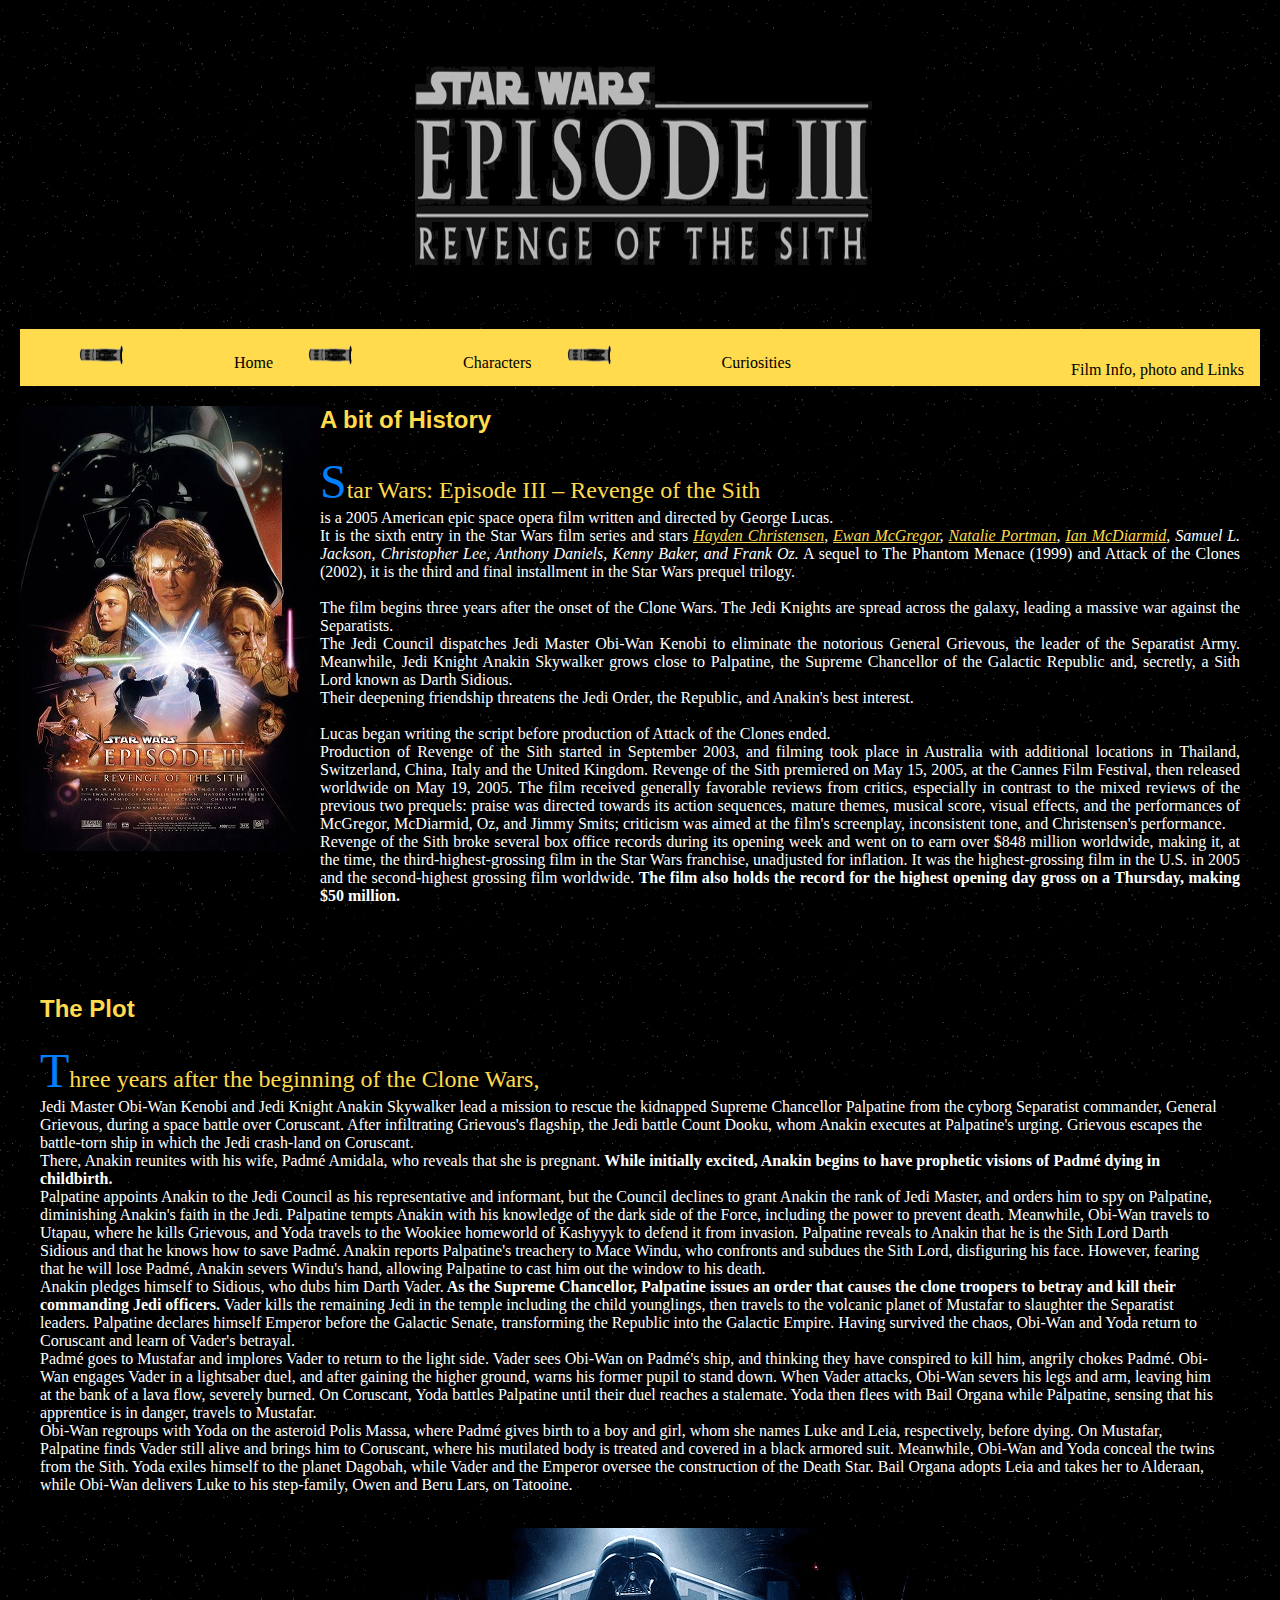
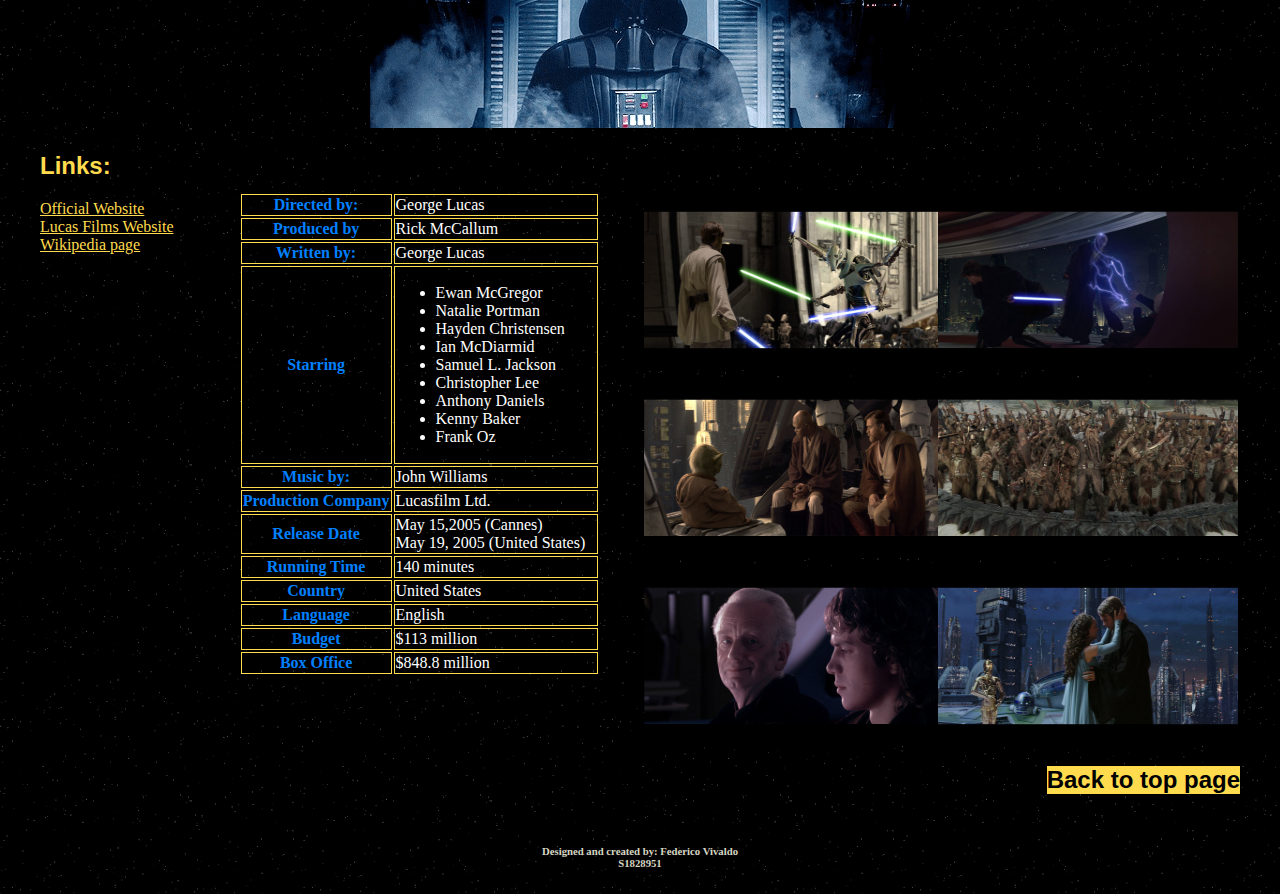
<file: CourseWork part a/IndexPage/Index.html>
<!DOCTYPE html>
<html lang="en">
<head>
<link rel="stylesheet" type="text/css" href="Movie.css">
<link rel="icon" href="../favicon.ico" sizes="16x16 32x32 48x48 64x64" type="image/vnd.microsoft.icon">
<meta charset="utf-8"> 
<title>Star Wars Episode III Revenge Of The Sith</title>



</head>


<body>
<a id="topL"></a>
<div class="cf">
<h1> 
<img class="top" src="SWFade1.png" alt="star wars logo"  id="imgFade">
<img class="bottom" src="SWEp3Title.jpeg" alt="starWarsTitle" id="imgTitle">  
</h1>
</div>



<div class="stickyNav">
<ul class="nav">

<li><a href="index.html">
<img src="../lightsabers/greenHilt1.png" alt="notfound"  class="ghilt">
<img src="../lightsabers/redSaber1.png" alt="notfound" class="gsaberR">
Home
</a></li>


<li><a href="../CharacterPage/CharacterPage.html">
<img src="../lightsabers/greenHilt1.png" alt="notfound"  class="ghilt">
<img src="../lightsabers/greenSaber1.png" alt="notfound" class="gsaberR">
Characters
</a></li>
<li><a href="../Curiosity/Curiosity.html">
<img src="../lightsabers/greenHilt1.png" alt="notfound"  class="ghilt">
<img src="../lightsabers/blueSaber1.png" alt="notfound" class="gsaberR">
Curiosities</a>
</li>

<li id="lidiv">
<a href="#InfoL">
<br>
Film Info, photo and Links

</a>
 </li>



</ul>
</div>

<div class="info">
<img  id="img1" src="SWEp3Poster.jpeg" alt="StarWarsPoster" >
<h2>A bit of History</h2>



<p>
Star Wars: Episode III – Revenge of the Sith <br>is a 2005 American epic space opera film written and directed by George Lucas.<br>
It is the sixth entry in the Star Wars film series and stars<em> <a href="../CharacterPage/CharacterPage.html#ani">Hayden Christensen</a>, 
<a href="../CharacterPage/CharacterPage.html#obi">Ewan McGregor</a>,
 <a href="../CharacterPage/CharacterPage.html#padme">Natalie Portman</a>,
 <a href="../CharacterPage/CharacterPage.html#palpatine">Ian McDiarmid</a>, Samuel L. Jackson, Christopher Lee, Anthony Daniels, Kenny Baker, and Frank Oz.</em>
A sequel to The Phantom Menace (1999) and Attack of the Clones (2002), it is the third and final installment in the Star Wars prequel trilogy.<br><br>

The film begins three years after the onset of the Clone Wars. 
The Jedi Knights are spread across the galaxy, leading a massive war against the Separatists.<br> 
The Jedi Council dispatches Jedi Master Obi-Wan Kenobi to eliminate the notorious General Grievous, the leader of the Separatist Army.
Meanwhile, Jedi Knight Anakin Skywalker grows close to Palpatine, the Supreme Chancellor of the Galactic Republic and, secretly, a Sith Lord known as Darth Sidious.<br> 
Their deepening friendship threatens the Jedi Order, the Republic, and Anakin's best interest.<br><br>

Lucas began writing the script before production of Attack of the Clones ended. <br>
Production of Revenge of the Sith started in September 2003, and filming took place in Australia with additional locations in Thailand, Switzerland, China, Italy and the United Kingdom.
Revenge of the Sith premiered on May 15, 2005, at the Cannes Film Festival, then released worldwide on May 19, 2005. 
The film received generally favorable reviews from critics, especially in contrast to the mixed reviews of the previous two prequels:
praise was directed towards its action sequences, mature themes, musical score, visual effects, and the performances of McGregor, McDiarmid, Oz, and Jimmy Smits; criticism was aimed at the film's screenplay, inconsistent tone, and Christensen's performance.<br>

Revenge of the Sith broke several box office records during its opening week and went on to earn over $848 million worldwide, making it, at the time, the third-highest-grossing film in the Star Wars franchise, unadjusted for inflation.
It was the highest-grossing film in the U.S. in 2005 and the second-highest grossing film worldwide.
<strong>The film also holds the record for the highest opening day gross on a Thursday, making $50 million.</strong> <br>

<br><br><br>
</p>
  

 </div>
 
 

<div class="plot">


 


<div class="plotp">
<h2>The Plot</h2>
<p>
Three years after the beginning of the Clone Wars,<br> Jedi Master Obi-Wan Kenobi and Jedi Knight Anakin Skywalker lead a mission to rescue the kidnapped Supreme Chancellor Palpatine from the cyborg Separatist commander, General Grievous, during a space battle over Coruscant. After infiltrating Grievous's flagship, the Jedi battle Count Dooku, whom Anakin executes at Palpatine's urging.
Grievous escapes the battle-torn ship in which the Jedi crash-land on Coruscant.<br>
There, Anakin reunites with his wife, Padmé Amidala, who reveals that she is pregnant. 
<strong>While initially excited, Anakin begins to have prophetic visions of Padmé dying in childbirth.</strong><br>

Palpatine appoints Anakin to the Jedi Council as his representative and informant, but the Council declines to grant Anakin the rank of Jedi Master, and orders him to spy on Palpatine, diminishing Anakin's faith in the Jedi.
Palpatine tempts Anakin with his knowledge of the dark side of the Force, including the power to prevent death. 
Meanwhile, Obi-Wan travels to Utapau, where he kills Grievous, and Yoda travels to the Wookiee homeworld of Kashyyyk to defend it from invasion. 
Palpatine reveals to Anakin that he is the Sith Lord Darth Sidious and that he knows how to save Padmé. Anakin reports Palpatine's treachery to Mace Windu, who confronts and subdues the Sith Lord, disfiguring his face.
 However, fearing that he will lose Padmé, Anakin severs Windu's hand, allowing Palpatine to cast him out the window to his death.<br> 
Anakin pledges himself to Sidious, who dubs him Darth Vader.<strong> As the Supreme Chancellor, Palpatine issues an order that causes the clone troopers to betray and kill their commanding Jedi officers.</strong> 
Vader kills the remaining Jedi in the temple including the child younglings, then travels to the volcanic planet of Mustafar to slaughter the Separatist leaders. 
Palpatine declares himself Emperor before the Galactic Senate, transforming the Republic into the Galactic Empire. 
Having survived the chaos, Obi-Wan and Yoda return to Coruscant and learn of Vader's betrayal.<br>

Padmé goes to Mustafar and implores Vader to return to the light side. Vader sees Obi-Wan on Padmé's ship, and thinking they have conspired to kill him, angrily chokes Padmé. 
Obi-Wan engages Vader in a lightsaber duel, and after gaining the higher ground, warns his former pupil to stand down. When Vader attacks, Obi-Wan severs his legs and arm, leaving him at the bank of a lava flow, severely burned. 
On Coruscant, Yoda battles Palpatine until their duel reaches a stalemate. Yoda then flees with Bail Organa while Palpatine, sensing that his apprentice is in danger, travels to Mustafar.<br>

Obi-Wan regroups with Yoda on the asteroid Polis Massa, where Padmé gives birth to a boy and girl, whom she names Luke and Leia, respectively, before dying. 
On Mustafar, Palpatine finds Vader still alive and brings him to Coruscant, where his mutilated body is treated and covered in a black armored suit. 
Meanwhile, Obi-Wan and Yoda conceal the twins from the Sith. Yoda exiles himself to the planet Dagobah, while Vader and the Emperor oversee the construction of the Death Star. 
Bail Organa adopts Leia and takes her to Alderaan, while Obi-Wan delivers Luke to his step-family, Owen and Beru Lars, on Tatooine.<br> <br>

</p>
</div>
<div class="plotgif">
<img src="vaderGif.gif" alt="vaderGif" id="vaderGif">
</div>
 
</div>
<div class="parent">
<div class="flex1">
<h2>Links:</h2>
<a href="https://www.starwars.com/films/star-wars-episode-iii-revenge-of-the-sith">Official Website</a><br>
<a href="https://www.lucasfilm.com/productions/episode-iii/">Lucas Films Website</a><br>
<a href="https://en.wikipedia.org/wiki/Star_Wars:_Episode_III_%E2%80%93_Revenge_of_the_Sith">Wikipedia page</a><br>
</div>




<div class="flex2">
<a id="InfoL"> </a>
<div class="indexTable">

 <table >
 <tr>
 <th>Directed by:</th>
 <td>George Lucas</td> 
 </tr>
 
 <tr>
 <th>Produced by</th>
 <td>Rick McCallum</td> 
 </tr>
 
 <tr>
 <th>Written by:</th>
 <td>George Lucas</td> 
 </tr>
 
 <tr>
 <th>Starring</th>
 <td>
 <ul>
 <li>Ewan McGregor</li>
 <li>Natalie Portman</li>
 <li>Hayden Christensen</li>
 <li>Ian McDiarmid</li>
 <li>Samuel L. Jackson</li>
 <li>Christopher Lee</li>
 <li>Anthony Daniels</li>
 <li>Kenny Baker</li>
 <li>Frank Oz</li>
 </ul>
 </td> 
 </tr>
 
 <tr>
 <th>Music by:</th>
 <td>John Williams</td> 
 </tr>
 
 <tr>
 <th>Production Company</th>
 <td>Lucasfilm Ltd.</td> 
 </tr>
 
 <tr>
 <th>Release Date</th>
 <td>
 May 15,2005 (Cannes)<br>
 May 19, 2005 (United States)<br>
 </td> 
 </tr>
 
 <tr>
 <th>Running Time</th>
 <td>140 minutes</td> 
 </tr>
 
 <tr>
 <th>Country</th>
 <td>United States</td> 
 </tr>
 
 <tr>
 <th>Language</th>
 <td>English</td> 
 </tr>
 
 <tr>
 <th>Budget</th>
 <td>$113 million</td> 
 </tr>
 
 <tr>
 <th>Box Office</th>
 <td>$848.8 million</td> 
 </tr>
  
 </table>
 </div>
</div> 
 <div class="row">
 <div class="column">
 <img src="Grievious.jpeg" alt="img not found">
 <img src="jedi.jpeg" alt="img not found">
 <img src="anakinAndPalpatine.jpeg" alt="img not found">
 </div>
 <div class="column">
 
 <img src="deathOfWindu.jpeg" alt="img not found">
 <img src="wokie.jpeg" alt="img not found">
 <img src="padmeAndAni.jpeg" alt="img not found">
  </div>
 </div>
 
 </div>
 
 
 
 <h2><a class="topanch" href="#topL"><strong>Back to top page</strong></a></h2>
 
 
 <div class="desc">
 <br><br><br>
 <h6>Designed and created by: Federico Vivaldo <br>
 S1828951<br>  </h6>
</div>
 
</body>


</html>
</file>
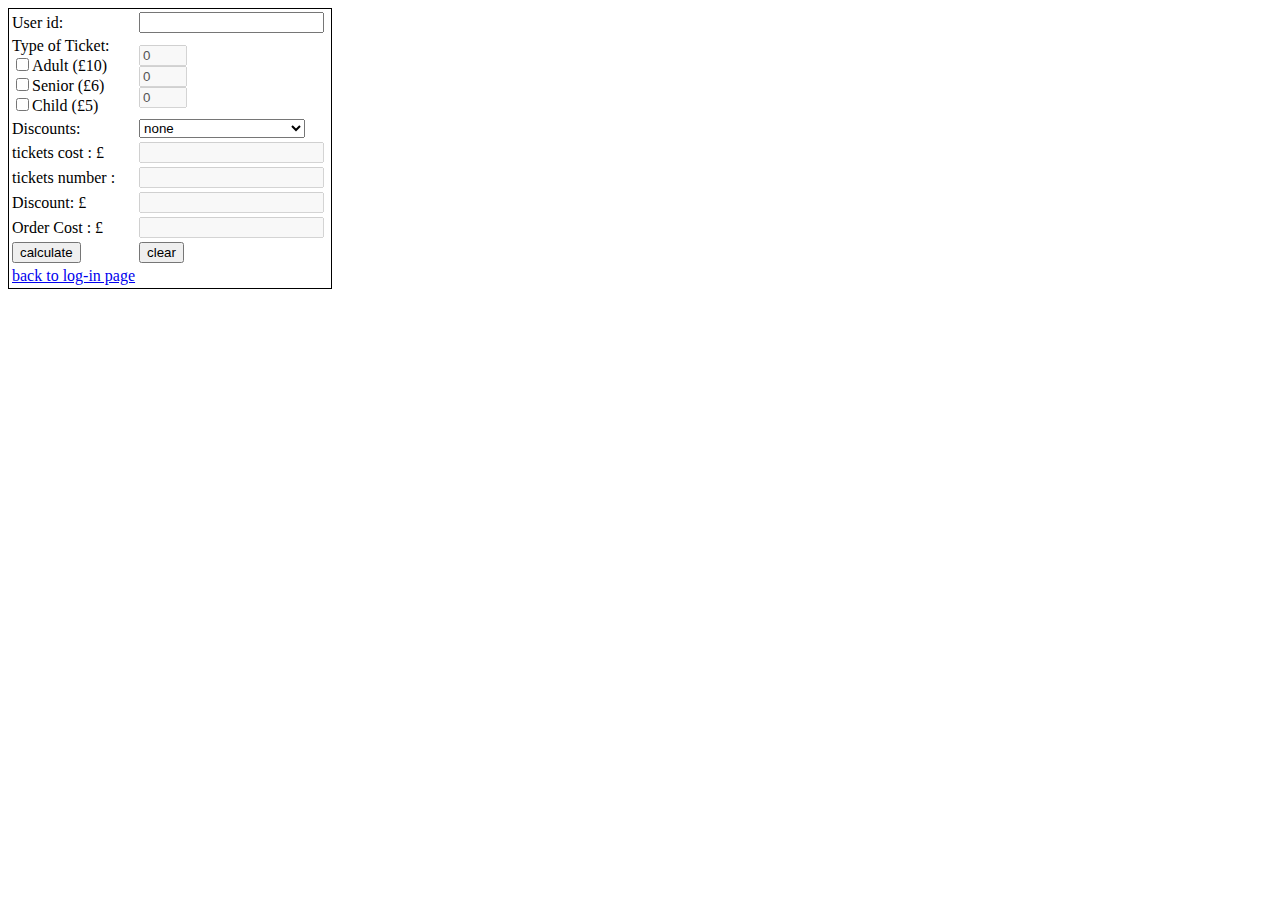
<file: Coursework part b/tickets.html>
<!DOCTYPE html>
<html>
<head>
  <meta charset="utf-8">
  <title> Tickets</title>
<script>
function NumberOfTickets() 
{
	
var tfirst=parseInt(document.getElementById("t1").value);
var tsec=parseInt(document.getElementById("t2").value);
var tthird=parseInt(document.getElementById("t3").value);
var res=tfirst+tsec+tthird;	

if(tfirst.isNaN){t11=0;}
if(tsec.isNaN){t22=0;}
if(tthird.isNaN){t33=0;}
document.getElementById("ticketnum").value=res;
ticketCost();
return res;

}

function Check()
{
	var check1= document.getElementById("c1");
	var check2= document.getElementById("c2");
	var check3= document.getElementById("c3");
	
	if(check1.checked==true)
	{
		document.getElementById("t1").disabled=false;
		
	}
	else
	{   
	    
		document.getElementById("t1").disabled=true;
		document.getElementById("t1").value=0;
		NumberOfTickets();
	}
	
	if(check2.checked==true)
	{
		document.getElementById("t2").disabled=false;
		
	}
	else
	{
		document.getElementById("t2").disabled=true;
		document.getElementById("t2").value=0;
		NumberOfTickets();
	}
	if(check3.checked==true)
	{
		document.getElementById("t3").disabled=false;
		
	}
	else
	{
		document.getElementById("t3").disabled=true;
		document.getElementById("t3").value=0;
		NumberOfTickets();
	}
	
	
}
function ticketCost()
{
var tfirst=parseInt(document.getElementById("t1").value);
var tsec=parseInt(document.getElementById("t2").value);
var tthird=parseInt(document.getElementById("t3").value);

var check1= parseInt(document.getElementById("c1").value);
var check2= parseInt(document.getElementById("c2").value);
var check3= parseInt(document.getElementById("c3").value);
var result=(check1*tfirst)+(check2*tsec)+(check3*tthird);

document.getElementById("tickCost").value=result;
return result;

}

function Total()
{
var select=parseInt(document.getElementById("discount").selectedIndex);
var t=ticketCost();
var n=NumberOfTickets();
var dis;
var id = document.getElementById("ID").value;

document.getElementById("tickCost").value=t;
document.getElementById("ticketnum").value=n;

if(id=="")
{
document.getElementById("userDiv").innerHTML= "enter a valid ID";
}
else{
if(select==0)
{
document.getElementById("total").value=t;
document.getElementById("disc").value=0;
}

else if(select==1)
{

dis =(t*10)/100;
document.getElementById("total").value=t-dis;
document.getElementById("disc").value=dis;
}
else if (select==2)
{
if(NumberOfTickets()>=4)
{
document.getElementById("total").value=t-10;
document.getElementById("disDiv").innerHTML= "";
document.getElementById("disc").value=10;
}
else 
{
document.getElementById("disDiv").innerHTML= "Your number of tickets is less than 4";
}

}
document.getElementById("userDiv").innerHTML= "";

}


}
function ClearValues()
{
document.getElementById("ID").value="";
document.getElementById("c1").checked=false;
document.getElementById("c2").checked=false;
document.getElementById("c3").checked=false;
document.getElementById("t1").value=0;
document.getElementById("t2").value=0;
document.getElementById("t3").value=0;
document.getElementById("t1").disabled=true;
document.getElementById("t2").disabled=true;
document.getElementById("t3").disabled=true;
document.getElementById("discount").selectedIndex=0;
document.getElementById("tickCost").value=0;
document.getElementById("ticketnum").value=0;
document.getElementById("total").value=0;
document.getElementById("userDiv").innerHTML= "";
document.getElementById("disDiv").innerHTML= "";
document.getElementById("disc").value=0;
}

</script>

<style>

div{color:red;}
table{border:1px solid black;}



</style>







</head>
<body>

<form>
<table>

<tr> 
<td>
 User id:
 </td>
 <td>
 <input type="text" id="ID">
 <td>
 <div id="userDiv"></div>
</td>
</td>

</tr>
<tr>
<td>
Type of Ticket: <br> 
<input  type="checkbox" id="c1"value="10" onClick="Check()"/>Adult (£10)<br>
<input  type="checkbox" id="c2"value="6" onClick="Check()"/>Senior (£6) <br>
<input  type="checkbox" id="c3"value="5" onClick="Check()"/>Child (£5)<br>
</td>
<td>
<input  type="number" max="4" min="0" id="t1" value="0" disabled onkeydown="return false" onclick="NumberOfTickets()"><br>
<input type="number" max="4"min="0" id="t2" value="0" disabled onkeydown="return false" onclick="NumberOfTickets()"><br>
<input type="number" max="4"min="0" id="t3" value="0" disabled onkeydown="return false" onclick="NumberOfTickets()">
<br>
</td>
</tr>
<tr>

<td>
Discounts:
</td>
<td>
<select id="discount" >
<option>none</option>
<option>student 10%</option>
<option>Group(10£ off 4or more)</option>
</select>
</td>
<td><div id="disDiv"></div></td>
</tr>
<tr>
<td>
tickets cost : £ 
</td>
<td>
<input id="tickCost" type="text" disabled value=""><br>
</td>
</tr>
<tr>
<td>
tickets number : 
</td>
<td>
<input id="ticketnum" type="text" disabled><br>
</td>
</tr>
<tr>
<td>Discount: £</td>
<td><input type="text" id="disc" disabled> </td>

</tr>
<tr>
<td>
Order Cost : £
</td>
<td>
 <input type="text" id="total" disabled>
<br>
</td>
</tr>
<tr>
<td>
<input type="button" value="calculate" id="B1" onClick="Total()">
</td>
<td>
<input type="button" value="clear"  onclick="ClearValues()">
</td>
</tr>
<tr>
<td>
<a href="customer.php"> back to log-in page </a>
</td>
</tr>
</table>
</form>


</body>
</html>
</file>
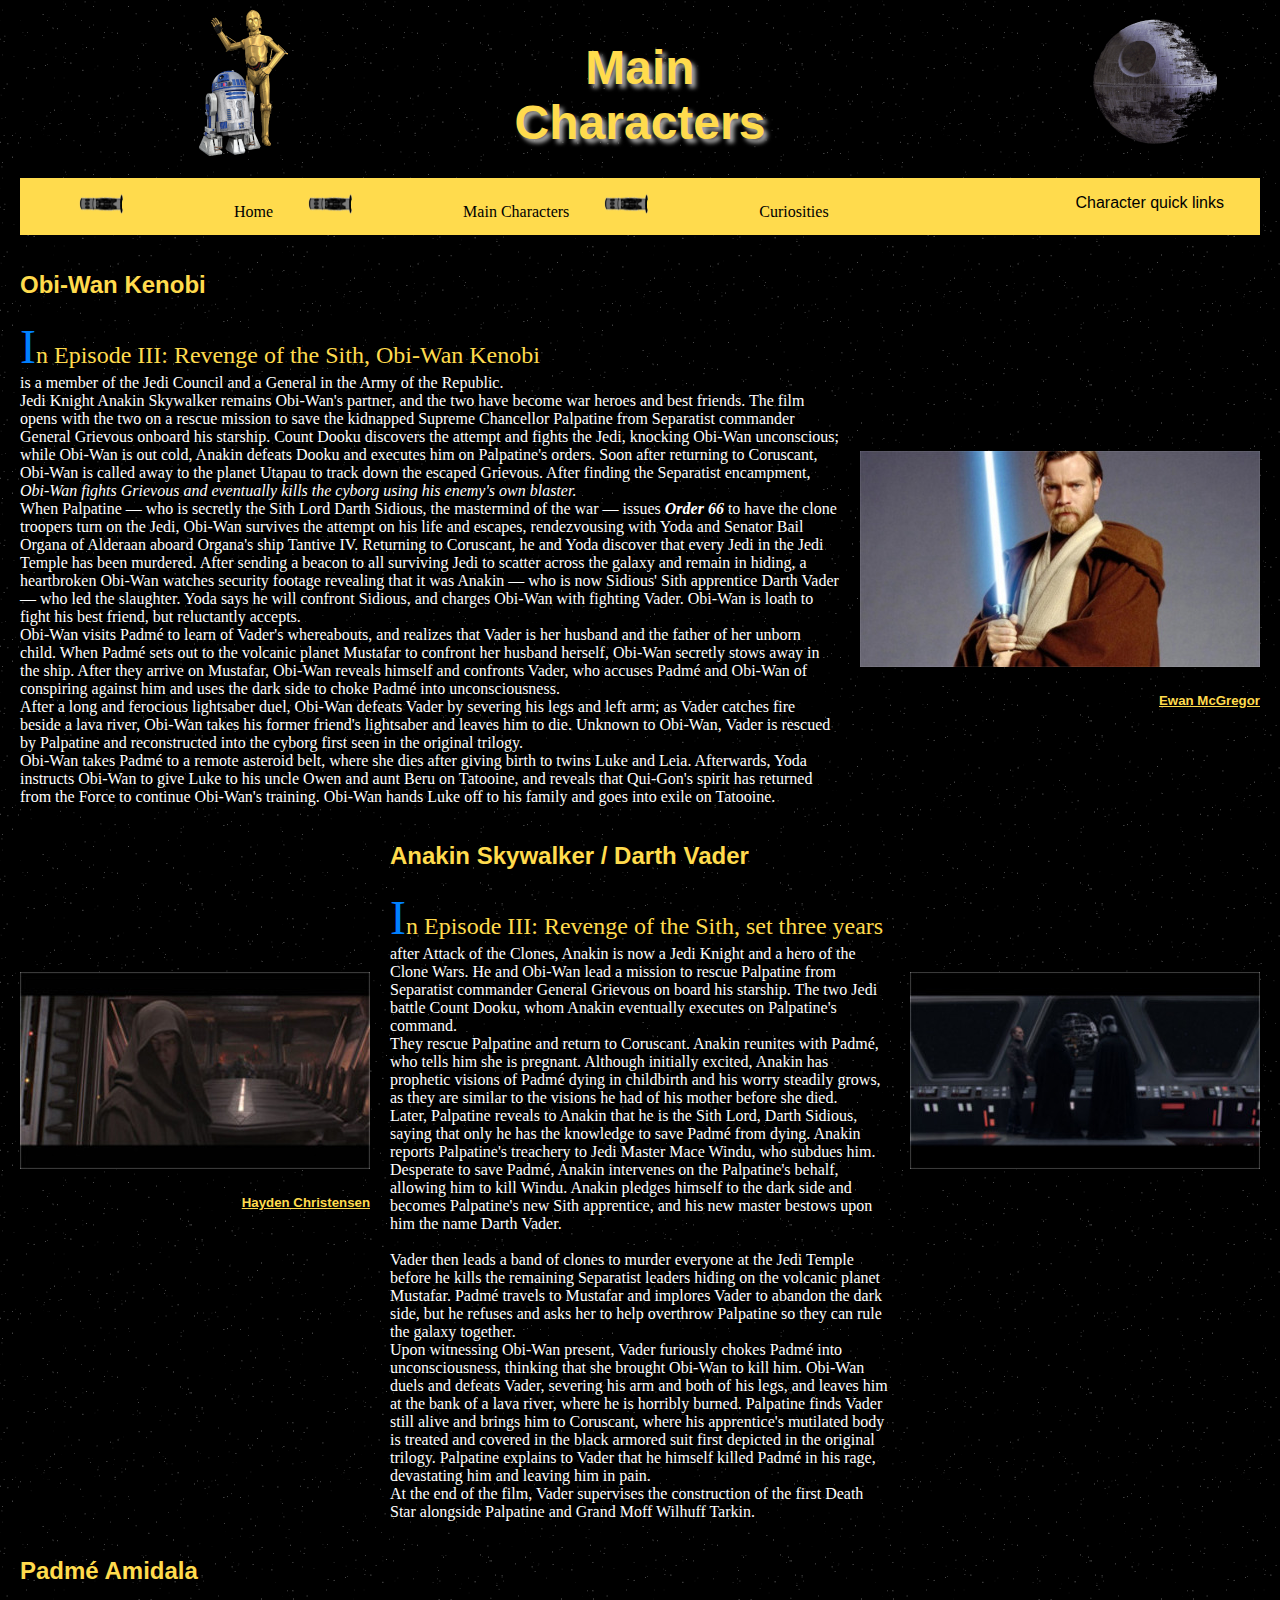
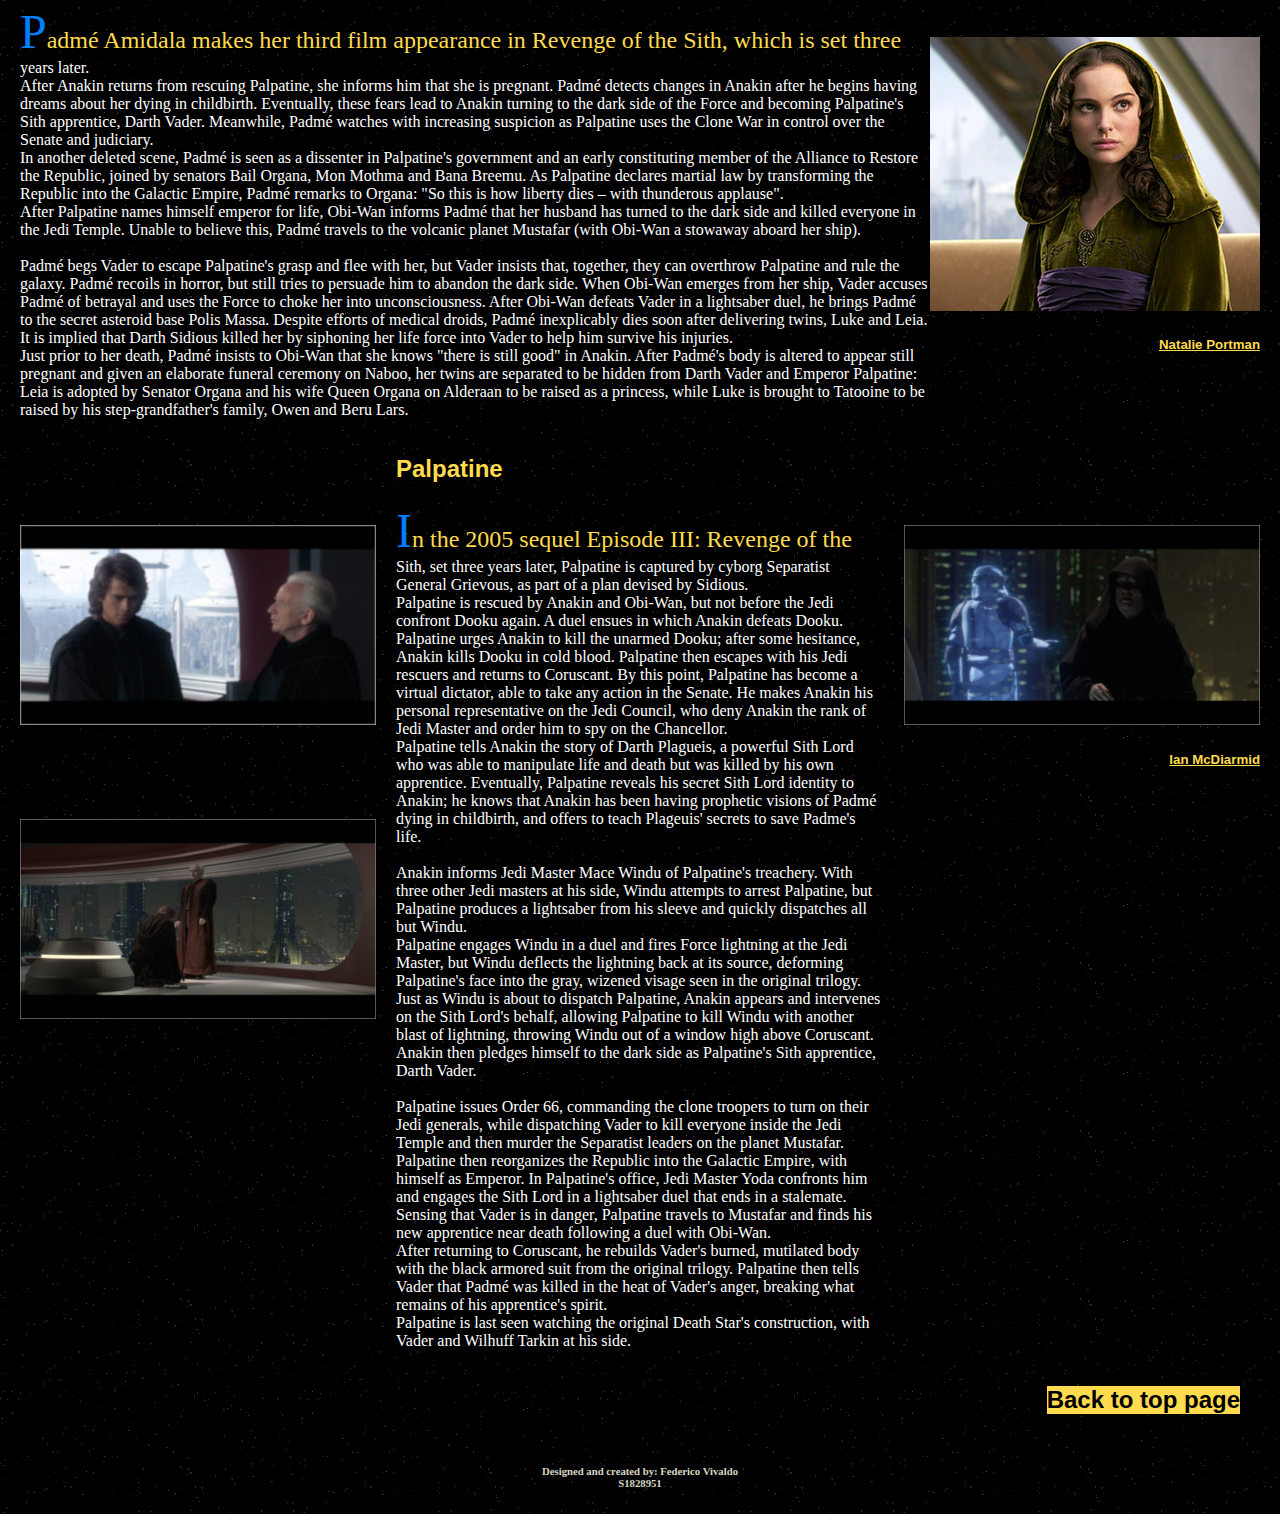
<file: CourseWork part a/CharacterPage/CharacterPage.html>
<!DOCTYPE html>
<html lang="en">
<head>
 
 
<link rel="icon" href="../favicon.ico" sizes="16x16 32x32 48x48 64x64" type="image/vnd.microsoft.icon">
<title>Characters</title>
<meta charset="utf-8"> 
<link rel="stylesheet" type="text/css" href="../IndexPage/Movie.css">

</head>


<body>

<a id="topC"></a>

<div class="head">
<div class="r2">
<img src="r2.png" alt="img not found">
</div>
<div class="mustafar">
<h1><strong>Main<br> Characters</strong></h1>
</div>
<div class="deathStar">
<img src="deathStar.png" alt="img not found">

</div>
</div>






<div class="stickyNav">
<ul class="nav">



<li><a href="../IndexPage/index.html">



<img src="../lightsabers/greenHilt1.png" alt="notfound"  class="ghilt">
<img src="../lightsabers/redSaber1.png" alt="notfound" class="gsaberR">

Home
</a></li>


<li><a href="CharacterPage.html">


<img src="../lightsabers/greenHilt1.png" alt="notfound"  class="ghilt">
<img src="../lightsabers/greenSaber1.png" alt="notfound" class="gsaberR">


Main Characters</a></li>




<li><a href="../Curiosity/Curiosity.html">


<img src="../lightsabers/greenHilt1.png" alt="notfound"  class="ghilt">
<img src="../lightsabers/blueSaber1.png" alt="notfound" class="gsaberR">

Curiosities</a></li>

</ul>



<div class="dropdown">
  <button class="dropbtn">Character quick links</button>
  <div class="dropdown-content">
  <a href="#obi">Obi-Wan-kenobi</a>
<a href="#ani">Anakin Skywalker</a>
<a href="#padme">Padme Amidala</a>
<a href="#palpatine">Chancellor Palpatine</a>
</div>
</div>

</div>










<div class="charPage">

<div class="obiP">
<a id="obi"></a><h2>Obi-Wan Kenobi</h2>

<p>
In Episode III: Revenge of the Sith,  Obi-Wan Kenobi<br>
 is a member of the Jedi Council and a General in the Army of the Republic.<br>
Jedi Knight Anakin Skywalker remains Obi-Wan's partner, and the two have become war heroes and best friends. 
The film opens with the two on a rescue mission to save the kidnapped Supreme Chancellor Palpatine from Separatist commander General Grievous onboard his starship. 
Count Dooku discovers the attempt and fights the Jedi, knocking Obi-Wan unconscious; while Obi-Wan is out cold, Anakin defeats Dooku and executes him on Palpatine's orders. 
Soon after returning to Coruscant, Obi-Wan is called away to the planet Utapau to track down the escaped Grievous.
After finding the Separatist encampment,<em> Obi-Wan fights Grievous and eventually kills the cyborg using his enemy's own blaster. </em><br>
When Palpatine — who is secretly the Sith Lord Darth Sidious, the mastermind of the war — issues <strong><em>Order 66</em></strong> to have the clone troopers turn on the Jedi, Obi-Wan survives the attempt on his life and escapes, 
rendezvousing with Yoda and Senator Bail Organa of Alderaan aboard Organa's ship Tantive IV. Returning to Coruscant, he and Yoda discover that every Jedi in the Jedi Temple has been murdered. 
After sending a beacon to all surviving Jedi to scatter across the galaxy and remain in hiding, a heartbroken Obi-Wan watches security footage revealing that it was Anakin — who is now Sidious' Sith apprentice Darth Vader— who led the slaughter. 
Yoda says he will confront Sidious, and charges Obi-Wan with fighting Vader. Obi-Wan is loath to fight his best friend, but reluctantly accepts.<br>

Obi-Wan visits Padmé to learn of Vader's whereabouts, and realizes that Vader is her husband and the father of her unborn child. 
When Padmé sets out to the volcanic planet Mustafar to confront her husband herself, Obi-Wan secretly stows away in the ship. 
After they arrive on Mustafar, Obi-Wan reveals himself and confronts Vader, who accuses Padmé and Obi-Wan of conspiring against him and uses the dark side to choke Padmé into unconsciousness. <br>
After a long and ferocious lightsaber duel, Obi-Wan defeats Vader by severing his legs and left arm; as Vader catches fire beside a lava river, Obi-Wan takes his former friend's lightsaber and leaves him to die. 
Unknown to Obi-Wan, Vader is rescued by Palpatine and reconstructed into the cyborg first seen in the original trilogy.<br>

Obi-Wan takes Padmé to a remote asteroid belt, where she dies after giving birth to twins Luke and Leia.
Afterwards, Yoda instructs Obi-Wan to give Luke to his uncle Owen and aunt Beru on Tatooine, and reveals that Qui-Gon's spirit has returned from the Force to continue Obi-Wan's training. 
Obi-Wan hands Luke off to his family and goes into exile on Tatooine. <br>
 </p>
 </div>
 
 <div class="obiImg">
 <img src="obi-wan-kenobi.jpg" alt="image not found" id="obiwanimg">
 <h5><a href="https://en.wikipedia.org/wiki/Ewan_McGregor">Ewan McGregor</a></h5>
 </div>
 </div>
 
<div class="aniF"> 
<div class="anip">
<h2><a id="ani"></a> Anakin Skywalker / Darth Vader</h2>
<p>
In Episode III: Revenge of the Sith, set three years after Attack of the Clones, Anakin is now a Jedi Knight and a hero of the Clone Wars.
He and Obi-Wan lead a mission to rescue Palpatine from Separatist commander General Grievous on board his starship. 
The two Jedi battle Count Dooku, whom Anakin eventually executes on Palpatine's command. <br>
They rescue Palpatine and return to Coruscant. Anakin reunites with Padmé, who tells him she is pregnant. 
Although initially excited, Anakin has prophetic visions of Padmé dying in childbirth and his worry steadily grows, 
as they are similar to the visions he had of his mother before she died.<br>
 Later, Palpatine reveals to Anakin that he is the Sith Lord, Darth Sidious,
 saying that only he has the knowledge to save Padmé from dying.
 Anakin reports Palpatine's treachery to Jedi Master Mace Windu, who subdues him.
 Desperate to save Padmé, Anakin intervenes on the Palpatine's behalf, allowing him to kill Windu. 
 Anakin pledges himself to the dark side and becomes Palpatine's new Sith apprentice, 
 and his new master bestows upon him the name Darth Vader.<br><br>

Vader then leads a band of clones to murder everyone at the Jedi Temple before he kills 
the remaining Separatist leaders hiding on the volcanic planet Mustafar. 
Padmé travels to Mustafar and implores Vader to abandon the dark side, but he refuses and 
asks her to help overthrow Palpatine so they can rule the galaxy together.<br> 
Upon witnessing Obi-Wan present, Vader furiously chokes Padmé into unconsciousness, 
thinking that she brought Obi-Wan to kill him. Obi-Wan duels and defeats Vader, 
severing his arm and both of his legs, and leaves him at the bank of a lava river, 
where he is horribly burned. Palpatine finds Vader still alive and brings him to Coruscant, 
where his apprentice's mutilated body is treated and covered in the black armored suit first depicted in the original trilogy. 
Palpatine explains to Vader that he himself killed Padmé in his rage, devastating him and leaving him in pain. <br>
At the end of the film, Vader supervises the construction of the first Death Star alongside Palpatine and Grand Moff Wilhuff Tarkin. <br>
</p>
</div>
<div class="aniImg1">
<img src="anakin.jpeg" alt="img not found">
<h5><a href="https://en.wikipedia.org/wiki/Hayden_Christensen">Hayden Christensen</a></h5>
</div>
<div class="aniImg2">
<img src="deathStar.jpeg" alt="img not found">

</div>
</div>

<div class="padmeF">
<div class="padmeP">
<a id="padme"></a><h2>Padmé Amidala</h2>
<p>
Padmé Amidala makes her third film appearance in Revenge of the Sith, which is set three years later. <br>
After Anakin returns from rescuing Palpatine, she informs him that she is pregnant. Padmé detects changes in Anakin after he begins having dreams about her dying in childbirth. 
Eventually, these fears lead to Anakin turning to the dark side of the Force and becoming Palpatine's Sith apprentice, Darth Vader. 
Meanwhile, Padmé watches with increasing suspicion as Palpatine uses the Clone War in control over the Senate and judiciary. <br>
In another deleted scene, Padmé is seen as a dissenter in Palpatine's government and an early constituting member of the Alliance to Restore the Republic, joined by senators Bail Organa, Mon Mothma and Bana Breemu.


As Palpatine declares martial law by transforming the Republic into the Galactic Empire, Padmé remarks to Organa: "So this is how liberty dies – with thunderous applause". <br>
After Palpatine names himself emperor for life, Obi-Wan informs Padmé that her husband has turned to the dark side and killed everyone in the Jedi Temple. Unable to believe this, Padmé travels to the volcanic planet Mustafar (with Obi-Wan a stowaway aboard her ship). <br><br>
Padmé begs Vader to escape Palpatine's grasp and flee with her, but Vader insists that, together, they can overthrow Palpatine and rule the galaxy. 
Padmé recoils in horror, but still tries to persuade him to abandon the dark side. When Obi-Wan emerges from her ship, Vader accuses Padmé of betrayal and uses the Force to choke her into unconsciousness.

After Obi-Wan defeats Vader in a lightsaber duel, he brings Padmé to the secret asteroid base Polis Massa. 
Despite efforts of medical droids, Padmé inexplicably dies soon after delivering twins, Luke and Leia. 
It is implied that Darth Sidious killed her by siphoning her life force into Vader to help him survive his injuries.<br>
 Just prior to her death, Padmé insists to Obi-Wan that she knows "there is still good" in Anakin. 
 After Padmé's body is altered to appear still pregnant and given an elaborate funeral ceremony on Naboo, her twins are separated to be hidden from Darth Vader and Emperor Palpatine: 
 Leia is adopted by Senator Organa and his wife Queen Organa on Alderaan to be raised as a princess, while Luke is brought to Tatooine to be raised by his step-grandfather's family, Owen and Beru Lars.<br> 

</p>
</div>
<div class="padmeImg">
<img src="padme.png" alt="img not found">
<h5><a href="https://en.wikipedia.org/wiki/Natalie_Portman">Natalie Portman</a></h5>
</div>
</div>

<div class="palF">
<div class="palP">

<a id="palpatine"></a><h2>Palpatine</h2>
<p>
In the 2005 sequel Episode III: Revenge of the Sith, set three years later, Palpatine is captured by cyborg Separatist General Grievous, as part of a plan devised by Sidious.<br>
 Palpatine is rescued by Anakin and Obi-Wan, but not before the Jedi confront Dooku again.
 A duel ensues in which Anakin defeats Dooku. Palpatine urges Anakin to kill the unarmed Dooku; after some hesitance, Anakin kills Dooku in cold blood. 
 Palpatine then escapes with his Jedi rescuers and returns to Coruscant. By this point, Palpatine has become a virtual dictator, able to take any action in the Senate. 
 He makes Anakin his personal representative on the Jedi Council, who deny Anakin the rank of Jedi Master and order him to spy on the Chancellor. <br>
 Palpatine tells Anakin the story of Darth Plagueis, a powerful Sith Lord who was able to manipulate life and death but was killed by his own apprentice. 
 Eventually, Palpatine reveals his secret Sith Lord identity to Anakin; he knows that Anakin has been having prophetic visions of Padmé dying in childbirth, and offers to teach Plageuis' secrets to save Padme's life.<br><br>
 

Anakin informs Jedi Master Mace Windu of Palpatine's treachery.
 With three other Jedi masters at his side, Windu attempts to arrest Palpatine, but Palpatine produces a lightsaber from his sleeve and quickly dispatches all but Windu. <br>
 Palpatine engages Windu in a duel and fires Force lightning at the Jedi Master, but Windu deflects the lightning back at its source, deforming Palpatine's face into the gray, wizened visage seen in the original trilogy. 
 Just as Windu is about to dispatch Palpatine, Anakin appears and intervenes on the Sith Lord's behalf, allowing Palpatine to kill Windu with another blast of lightning, throwing Windu out of a window high above Coruscant. <br>
 Anakin then pledges himself to the dark side as Palpatine's Sith apprentice, Darth Vader.<br><br>

Palpatine issues Order 66, commanding the clone troopers to turn on their Jedi generals, while dispatching Vader to kill everyone inside the Jedi Temple and then murder the Separatist leaders on the planet Mustafar. <br>
Palpatine then reorganizes the Republic into the Galactic Empire, with himself as Emperor. In Palpatine's office, Jedi Master Yoda confronts him and engages the Sith Lord in a lightsaber duel that ends in a stalemate. 
Sensing that Vader is in danger, Palpatine travels to Mustafar and finds his new apprentice near death following a duel with Obi-Wan. <br>
After returning to Coruscant, he rebuilds Vader's burned, mutilated body with the black armored suit from the original trilogy. 
Palpatine then tells Vader that Padmé was killed in the heat of Vader's anger, breaking what remains of his apprentice's spirit. <br>
Palpatine is last seen watching the original Death Star's construction, with Vader and Wilhuff Tarkin at his side. <br>


</p>
</div>
<div class="palImg1">
<img src="palpatine.jpeg" alt="img not found">
<img src="sidious.jpeg" alt="img not found">
</div>
<div class="palImg2">
<img src="sidious66.jpeg" alt="img not found">
<h5><a href="https://en.wikipedia.org/wiki/Ian_McDiarmid">Ian McDiarmid</a></h5>
</div>

</div>


<h2><a class="topanch" href="#topC"><strong>Back to top page</strong></a></h2>
<div class="desc">
 <br><br><br>
 <h6>Designed and created by: Federico Vivaldo <br>
 S1828951<br> 
 </h6>
 </div>

</body>
</file>
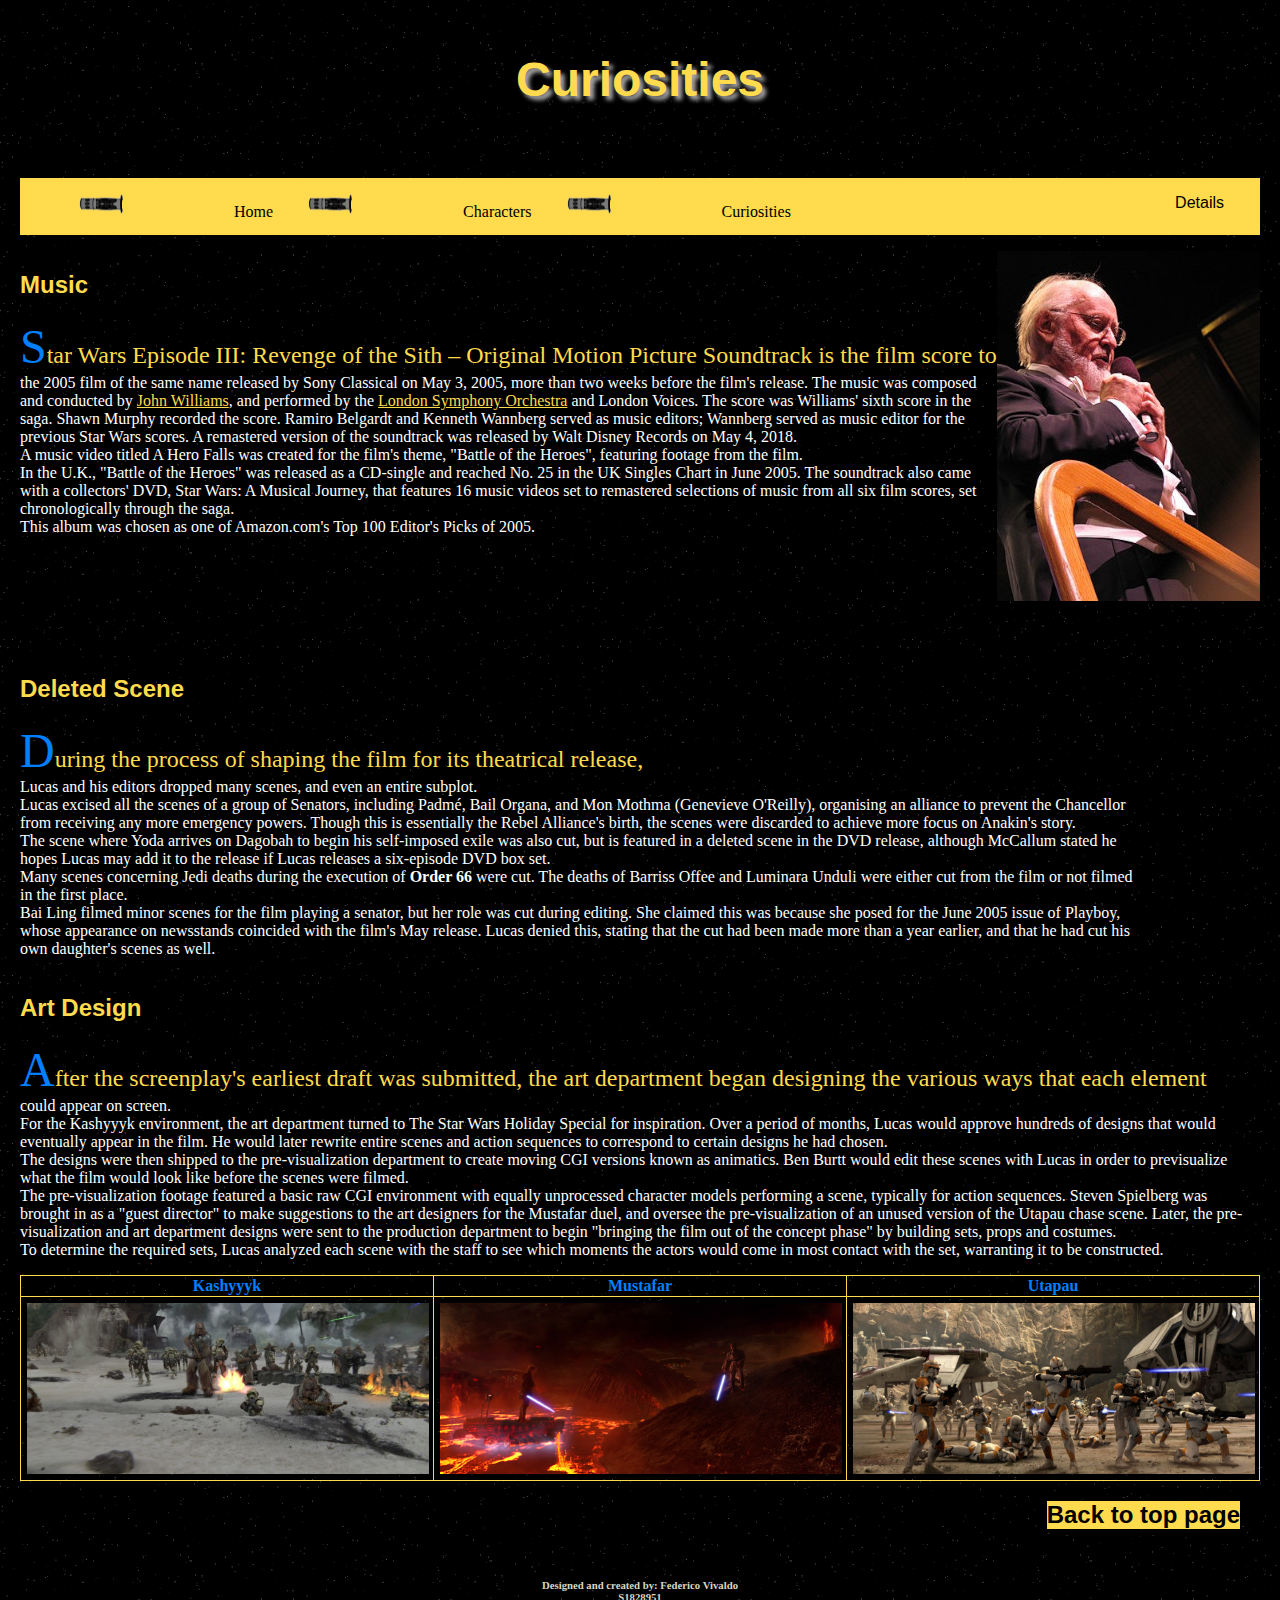
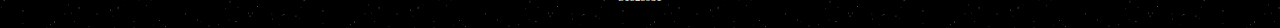
<file: CourseWork part a/Curiosity/Curiosity.html>
<!DOCTYPE html>
<html lang="en">
<head>
<link rel="icon" href="../favicon.ico" sizes="16x16 32x32 48x48 64x64" type="image/vnd.microsoft.icon">
<title>Curiosities</title>
<meta charset="utf-8"> 
<link rel="stylesheet" type="text/css" href="../IndexPage/Movie.css">

</head>


<body>
<a id="topD"></a>



<div id="cur">
<h1 ><strong>Curiosities</strong></h1>
</div>




<div class="stickyNav">
<ul class="nav">
<li><a href="../IndexPage/Index.html">
<img src="../lightsabers/greenHilt1.png" alt="notfound"  class="ghilt">
<img src="../lightsabers/redSaber1.png" alt="notfound" class="gsaberR">
Home
</a></li>
<li><a href="../CharacterPage/CharacterPage.html">
<img src="../lightsabers/greenHilt1.png" alt="notfound"  class="ghilt">
<img src="../lightsabers/greenSaber1.png" alt="notfound" class="gsaberR">
Characters
</a></li>
<li><a href="Curiosity.html">
<img src="../lightsabers/greenHilt1.png" alt="notfound"  class="ghilt">
<img src="../lightsabers/blueSaber1.png" alt="notfound" class="gsaberR">
Curiosities
</a></li>


</ul>

<div class="dropdown">
  <button class="dropbtn">Details</button>
  <div class="dropdown-content">
  <a href="#music">Music</a>
<a href="#delScen">Deleted Scene</a>
<a href="#art">Art Design</a>
</div>
</div>
</div>









<div class="music">
<div class="musicP">

<a id="music"></a><h2>Music</h2>


<p>
Star Wars Episode III: Revenge of the Sith – Original Motion Picture Soundtrack is the film score to the 2005 film of the same name released by Sony Classical on May 3, 
2005, more than two weeks before the film's release.

 The music was composed and conducted by <a href="https://en.wikipedia.org/wiki/John_Williams">John Williams</a>, and performed by the <a href="https://en.wikipedia.org/wiki/London_Symphony_Orchestra">London Symphony Orchestra</a> and London Voices.
 The score was Williams' sixth score in the saga. Shawn Murphy recorded the score. 
 Ramiro Belgardt and Kenneth Wannberg served as music editors; Wannberg served as music editor for the previous Star Wars scores. 
 A remastered version of the soundtrack was released by Walt Disney Records on May 4, 2018.<br>

A music video titled A Hero Falls was created for the film's theme, "Battle of the Heroes", featuring footage from the film.<br> In the U.K., 
"Battle of the Heroes" was released as a CD-single and reached No. 25 in the UK Singles Chart in June 2005.
The soundtrack also came with a collectors' DVD, Star Wars: A Musical Journey, that features 16 music videos set to remastered selections of music from all six film scores,
 set chronologically through the saga.<br>
This album was chosen as one of Amazon.com's Top 100 Editor's Picks of 2005.<br>
</p>
</div>
<div class="musicImg">
<img src="johnWilliams.jpg" alt="img not Found">
</div>
</div>



<div class="delScene">
<div class="delSceneP">
<a id="delScen"></a><h2>Deleted Scene</h2>

<p>
During the process of shaping the film for its theatrical release,<br> Lucas and his editors dropped many scenes, and even an entire subplot.<br>

Lucas excised all the scenes of a group of Senators, including Padmé, Bail Organa, and Mon Mothma (Genevieve O'Reilly), organising an alliance to prevent the Chancellor from receiving any more emergency powers.
Though this is essentially the Rebel Alliance's birth, the scenes were discarded to achieve more focus on Anakin's story.<br>
The scene where Yoda arrives on Dagobah to begin his self-imposed exile was also cut, but is featured in a deleted scene in the DVD release, although McCallum stated he hopes Lucas may add it to the release if Lucas releases a six-episode DVD box set.<br>

Many scenes concerning Jedi deaths during the execution of <strong>Order 66</strong> were cut. The deaths of Barriss Offee and Luminara Unduli were either cut from the film or not filmed in the first place.<br>

Bai Ling filmed minor scenes for the film playing a senator, but her role was cut during editing. 
She claimed this was because she posed for the June 2005 issue of Playboy, whose appearance on newsstands coincided with the film's May release. Lucas denied this, stating that the cut had been made more than a year earlier,
and that he had cut his own daughter's scenes as well. <br>

</p>
</div>

<div class="YT">
<object data="https://www.youtube.com/embed/eq4QiDGCr7U">  </object>
<object data="https://www.youtube.com/embed/TKyjkngF2vY">  </object>
</div>
</div>


<div class="art">
<div class="artP">
<a id="art"></a><h2>Art Design</h2>
<p>
After the screenplay's earliest draft was submitted, the art department began designing the various ways that each element could appear on screen.<br>

For the Kashyyyk environment, the art department turned to The Star Wars Holiday Special for inspiration.
 Over a period of months, Lucas would approve hundreds of designs that would eventually appear in the film. 
 He would later rewrite entire scenes and action sequences to correspond to certain designs he had chosen.<br>
 The designs were then shipped to the pre-visualization department to create moving CGI versions known as animatics. 
 Ben Burtt would edit these scenes with Lucas in order to previsualize what the film would look like before the scenes were filmed.<br>
 The pre-visualization footage featured a basic raw CGI environment with equally unprocessed character models performing a scene, typically for action sequences. 
 Steven Spielberg was brought in as a "guest director" to make suggestions to the art designers for the Mustafar duel, and oversee the pre-visualization of an unused version of the Utapau chase scene.
 Later, the pre-visualization and art department designs were sent to the production department to begin "bringing the film out of the concept phase" by building sets, props and costumes.<br> 
 To determine the required sets, Lucas analyzed each scene with the staff to see which moments the actors would come in most contact with the set, warranting it to be constructed. <br>

</p>
</div>



<table class="planets">
<tr>
<th>Kashyyyk</th>
<th>Mustafar</th>
<th>Utapau</th>
</tr>

<tr>
<td><img src="kashyyyk.jpeg" alt="img not found">     </td>
<td><img src="mustafarBattle.png" alt="img not found">     </td>
<td>   <img src="utapau.jpeg" alt="img not found">  </td>

</tr>
</table>

</div>


<h2><a class="topanch" href="#topD"><strong>Back to top page</strong></a></h2>

<div class="desc">
 <br><br><br>
 <h6>Designed and created by: Federico Vivaldo <br>
 S1828951<br> 
 </h6>
 </div>

</body>
</file>
<file: CourseWork part a/IndexPage/Movie.css>
body 
{
	background-image: url("SWBackground.png");
	color:white;
	margin-left:20px;
	margin-right:20px;
		
}

h1
{
	
	font-family:  arial;
	color:#ffdb4d;
	text-align:center;
	font-size:48px;
	text-shadow:4px 4px 4px #aaa;
	
}
h5
{
	text-align:right;
}

h2, h3, h4,h5
{
	font-family:  arial;
	color:#ffdb4d;	
}

h6{
color:#d6d6c2;

}
.desc{text-align:center;}

p::first-letter
{
	color:#0080ff;
	font-size:200%;	
}

p::first-line
{
color:#ffdb4d;
font-size:150%;

}
a
{
	color:#ffdb4d;
}

a:visited
{
	color:#e60000;
}
	
a:hover
{
	color:#00ff00;	
}
.info h3
{
	text-align:center;
}


.nav
{
	list-style-type:none;
	overflow:hidden;
	background-color:#ffdb4d;	
	height:57px;
	
}
.nav li
{
	float:left;
}

	
.nav li a
{
  display: block;
  color: black;
  text-align: center;
  padding: 14px 16px;
  text-decoration: none;
  vertical-align:bottom;
	
}

.nav li a:hover .gsaberR 
{

	opacity:1;
}
.nav li a:hover 
{

	background-color:#d9ab20;
	
}




.gsaberR
{
	position:relative;
	left:-7px;
    top:-1px;
	height:25px;
	width:100px;
	opacity:0;
}


.nav img
{
	
	-webkit-transition: opacity 0.3s ease-in-out;
	-moz-transition:opacity 0.3s ease-in-out;
	-o-transition:opacity 0.3s ease-in-out;
	transition: opacity 0.3s ease-in-out;		
}
.ghilt
{
	height:25px;
width:50px;
}



#lidiv 
{
float:right;
vertical-align:bottom;
}

.info p
{
text-align:justify;
margin-left:300px;	
margin-right:20px;	
}

.info #img1
{
	float:left;

}


.plot
{
	margin-left:20px;
	margin-right:20px;
	
	
	
	display:flex;
flex-direction:column;


}

	
.plotp 
{
	flex:1;
	flex:70%;
	margin-right:20px;
}
	
div.plotgif
{
	
	flex:2;
	margin:0 auto;
}

.cf
{
	position:relative;
	margin:0 auto;	
	height:281px;
    width:450px;
}

.cf img
{
	width:500px;
height:260px;
	position:absolute;
	left:0;
	-webkit-transition: opacity 1s ease-in-out;
	-moz-transition:opacity 1s ease-in-out;
	-o-transition:opacity 1s ease-in-out;
	transition: opacity 1s ease-in-out;	
}

.cf img.bottom:hover
{
	
	opacity:0;
	
}

.indexTable
{
	margin-top:60px;
}


 td
 {
border:1px solid #ffdb4d;
width:200px;
}

 th 
 {
	color:#0080ff;
    border:1px solid #ffdb4d;
	
	
}
.indexTable tr:hover
{
		background-color: #ffdb4d;
		color:black;
	
    }
	
	
div.stickyNav
{
		
position: -webkit-sticky;
position: sticky;
top: 0;
  	
}
	
	
	
.topanch, .topanch:visited
{
		display:block;
		background-color:#ffdb4d;
		color:black;		
		float:right;
		margin-right:20px;
		text-decoration:none;
}
	
.topanch:hover
{
	color:#0080ff;
}


.row img
{
	width:300px;
	height:180px;
	
	
}

.row 
{
   box-sizing: border-box;
  display: flex;  
  flex-wrap: wrap;
  padding: 0 4px;
 flex:3;
 margin-top:50px;
 
}

.column 
{
  
  flex: 35%;
  max-width: 48%;
  padding: 0 4px;
}
.column img 
{
  margin-top: 8px;
  vertical-align: middle;
}
.parent
{
	margin-left:20px;
	margin-right:20px;
	display:flex;
}
.flex1{flex:1;}
.flex2{flex:2;}

/*2nd Page CSS*/

.charPage
{
	display:flex;
}
.obiP
{
	flex:85%;
}
.obiImg
{
	margin-left:20px;
	margin-top:200px;
	flex:15%;
	float:right;

}


.aniF img
{
	margin-top:150px;
}
.aniF{display:flex;}
.anip
{
	order:2;
	flex:80%;
	margin-left:20px;
	margin-right:20px;
	
}
.aniImg1
{
order:1;
flex:20%;	
}
.aniImg2
{
order:3;
flex:20%;
}

.padmeF
{
	display:flex;
}
.padmeP
{
	flex:80%;
}
.padmeImg
{
	margin-top:100px;
}


.palF img
{
	margin-top:90px;
}
.palF
{
	display:flex;
}
	
.palP
{
flex:70%;
order:2;
margin-left:20px;
margin-right:20px;
}
.palImg1
{flex:15%;
order:1;
}
.palImg2
{flex:15%;
order:3;
}

#menuD
{
	float:right;
	display: block;
  color: black;
	text-align: center;
  padding: 14px 16px;
  text-decoration: none;
  vertical-align:bottom;
	
	
	}
	
.dropbtn 
{
  background-color:#ffdb4d;
  color: black;
  padding: 16px;
  font-size: 16px;
  border: none;
  cursor: pointer;
}

.dropdown
 {
  position: absolute;
  display: inline-block;
  float:right;
 right:20px;
 top:0px;
}

.dropdown-content 
{
  display: none;
  position: absolute;
  right:0px;
  background-color: #ffdb4d;
  min-width: 160px;
  box-shadow: 0px 8px 16px 0px rgba(0,0,0,0.2);
  z-index: 1;
}

.dropdown-content a
 {
  color: black;
  padding: 12px 16px;
  text-decoration: none;
  display: block;
}

.dropdown-content a:hover
 {
	 background-color: #d9ab20
}

.dropdown:hover .dropdown-content 
{
  display: block;
}

.dropdown:hover .dropbtn 
{
  background-color: #d9ab20;
}

.head
{
	display:flex
	}

.mustafar
{
	width:588px;
	height:150px;
	order:2;
	margin:0 auto;
	

}
.r2
{
order:1;
flex:25%;

}
.r2 img 
{
	margin-left:175.5px;
	}
.deathStar img 
{
	margin-left:148px;
}
.deathStar
{
order:3;
flex:25%;
align-items:center;

}

/*3rd page CSS*/

.music{display:flex;}
.musicP{flex:80%;}



object
{
width:600px;
height:300px;
}
.delScene
{
	margin-top:50px;
	margin-right:20px;
	display:flex;
}
	
.YT
{
	margin-left:100px;
}




.art
{
		display:flex;
		flex-direction:column;
	
}
.artP{}
	
	
.planets img
{
	height:100%;
	width:98%;
	display:block;
	padding:5px 5px 5px 5px;
	
}

.planets
{
	border: 1px solid #ffdb4d;
border-collapse:collapse;
width:100%;


	
}

.planets td:hover 
{
	background-color:#ffdb4d;
}

#cur
{
	height:130px;
}
#cur h1{padding-top:20px;}
</file>
